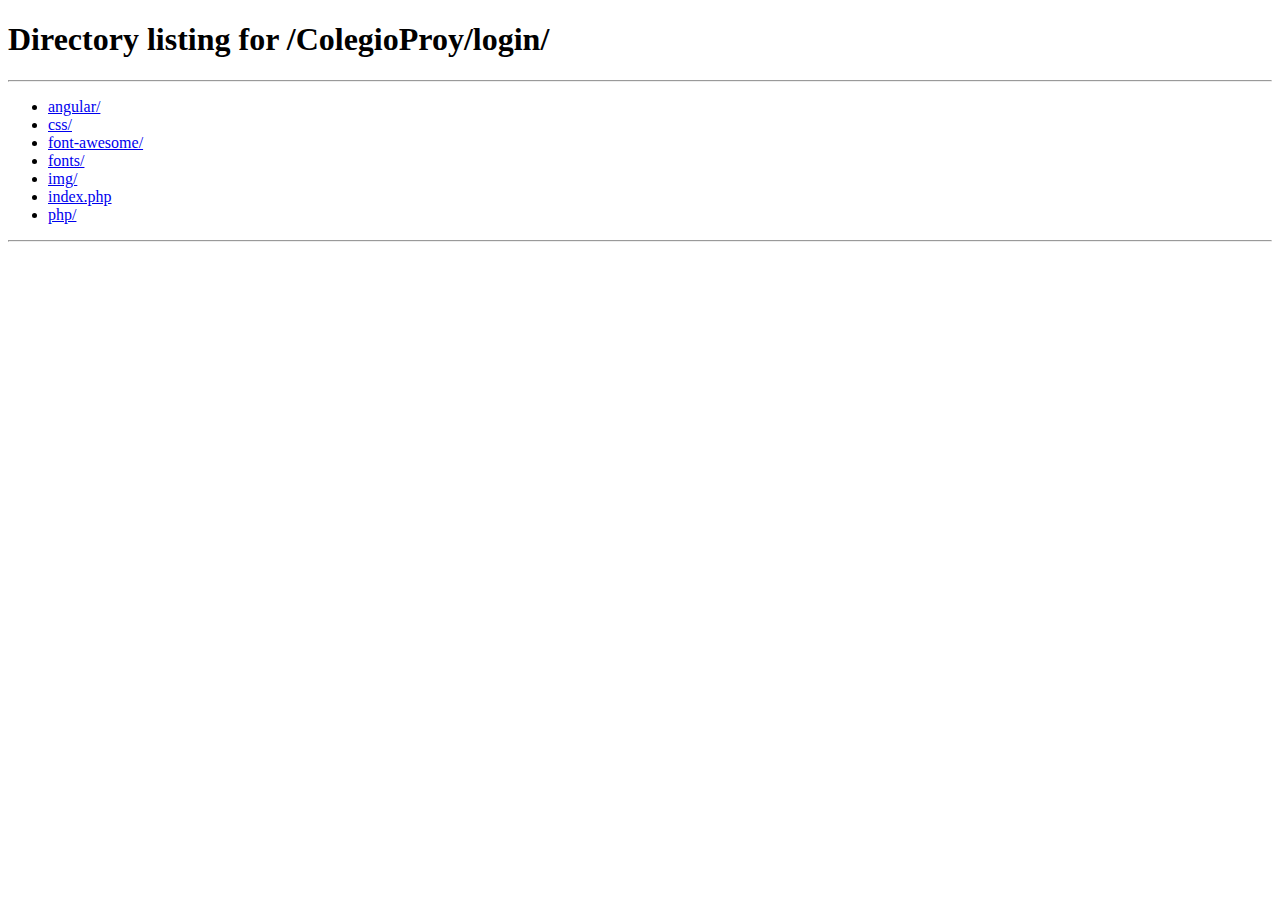
<file: ColegioProy/index.html>
<!DOCTYPE html>
<html>
<head>
	<meta http-equiv="Content-Type" content="text/html; charset=UTF-8" />
	<title>ALMAS DEL SABER</title>
</head>
<body>

<div>
	Click <a href="login/">Aquí</a> si no se redirigue automáticamente.
</div>

<script type="text/javascript">
	window.location = "login/";
</script>

</body>
</html>
</file>
